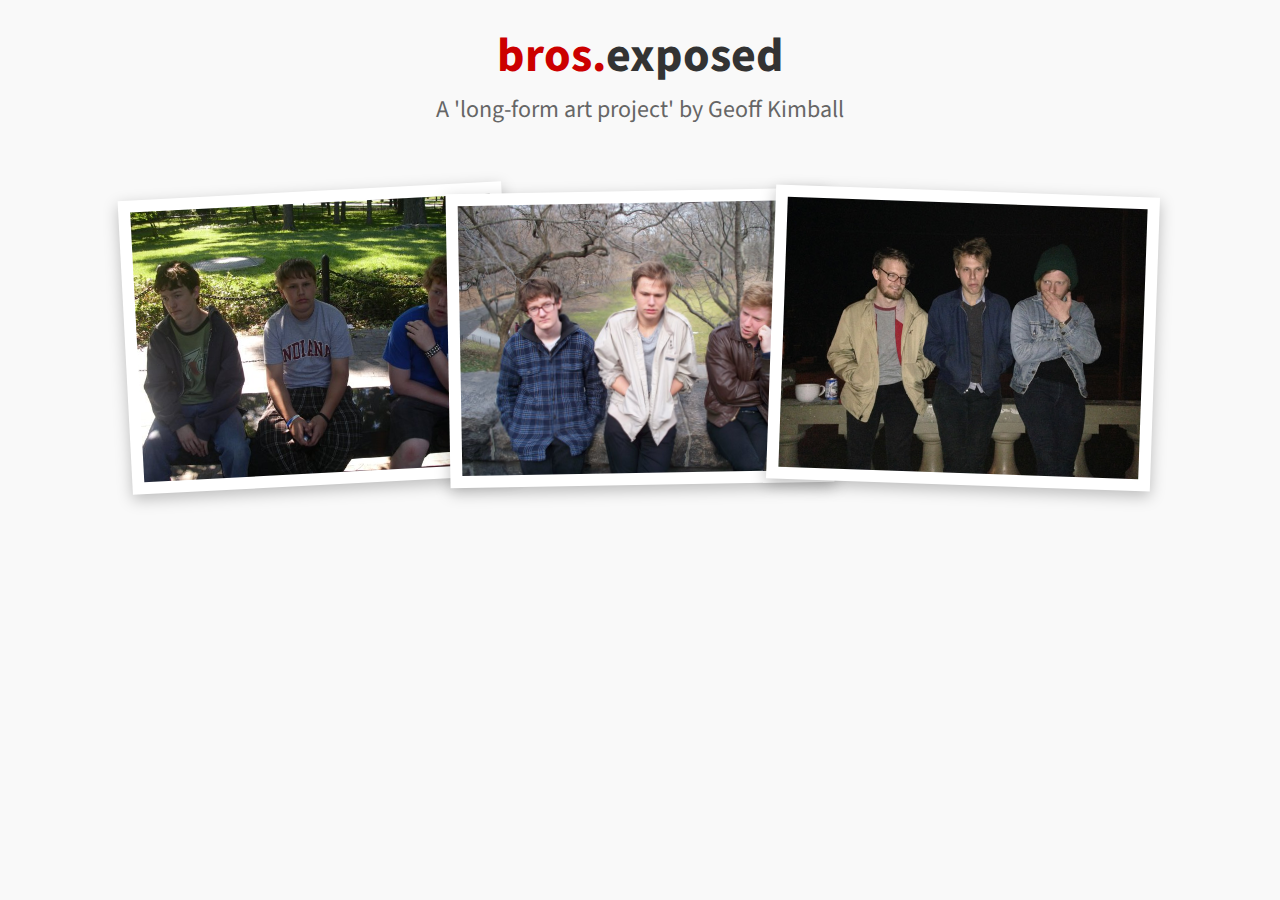
<file: index.html>
<head lang="en">

<meta charset="utf-8">
<meta name="viewport" content="width=device-width, initial-scale=1.0">

<title>Bros Exposed</title>

<link href='//fonts.googleapis.com/css?family=Source+Sans+Pro:400,900' rel='stylesheet' type='text/css'>
<link rel="stylesheet" href="css/normalize.css">
<link rel="stylesheet" href="css/style.css">

<link rel="icon" type="image/png" sizes="16x16" href="img/favicon-16.png">
<link rel="icon" type="image/png" sizes="16x16" href="img/favicon-32.png">

</head>

<body>

<header class="header">
  <h1 class="header__title">Bros.<span>Exposed</span></h1>
  <p class="header__tagline">A 'long-form art project' by Geoff Kimball</p>
</header>

<div class="photo photo--first" data-year="2006">
  <img src="img/2006.jpg" alt="Bros in 2006">
</div>
<div class="photo photo--second" data-year="2010">
  <img src="img/2010.jpg" alt="Bros in 2010">
</div>
<div class="photo photo--third" data-year="2014">
  <img src="img/2014.jpg" alt="Bros in 2014">
</div>

<p class="bros-in">Bros in</p>

<script src="js/script.js"></script>

</body>

</html>
</file>
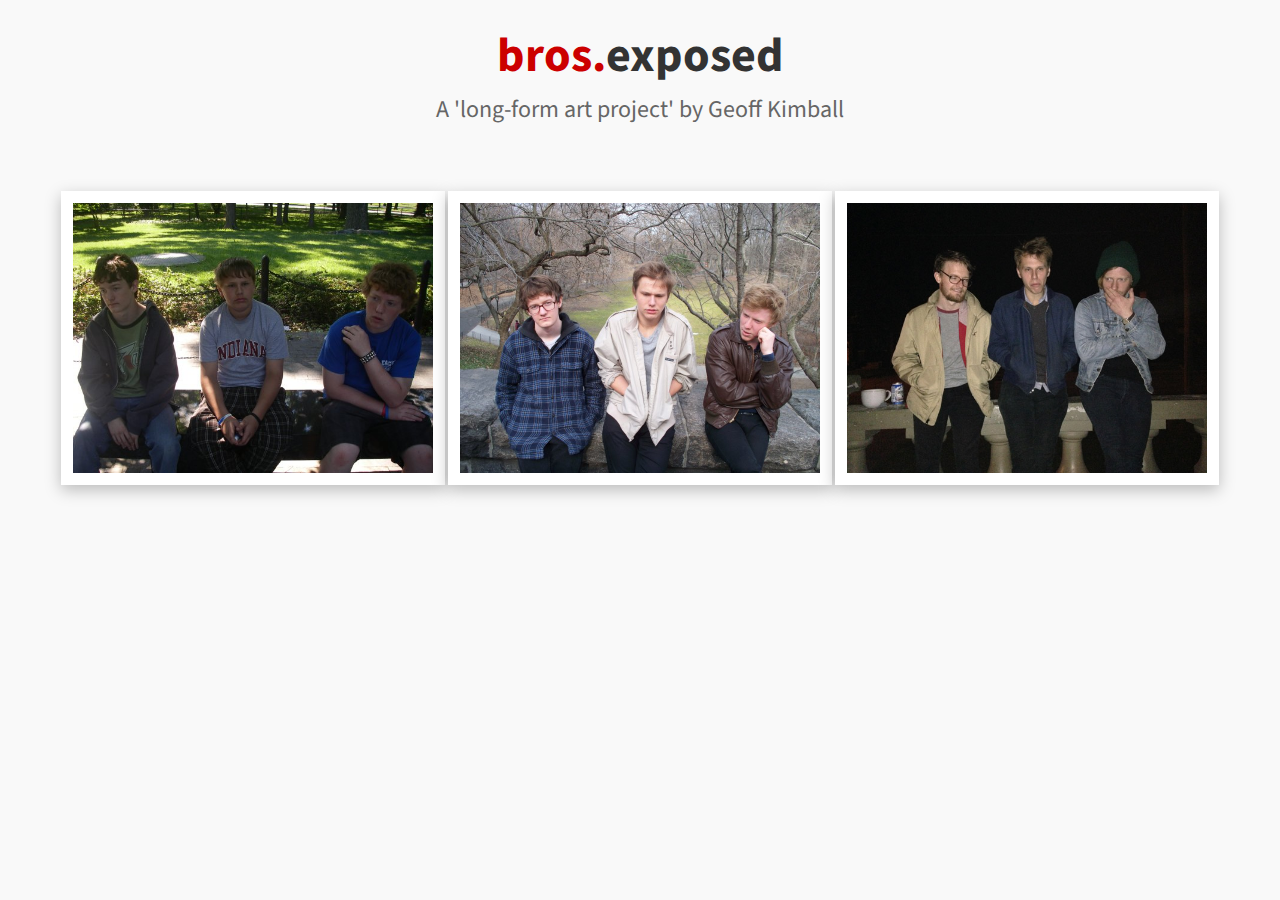
<file: home.html>
<head>

<meta charset="utf-8">
<meta name="viewport" content="width=device-width, initial-scale=1.0">

<title>Bros Exposed</title>

<link href='http://fonts.googleapis.com/css?family=Source+Sans+Pro:400,900' rel='stylesheet' type='text/css'>
<link rel="stylesheet" href="css/normalize.css">
<link rel="stylesheet" href="css/style.css">

</head>

<body>
  
<header class="header">
  <h1 class="header__title">Bros.<span>Exposed</span></h1>
  <p class="header__tagline">A 'long-form art project' by Geoff Kimball</p>
</header>

<div class="first photo" data-year="2006">
  <img src="img/2006.jpg" alt="Bros in 2006">
</div>
<div class="second photo" data-year="2010">
  <img src="img/2010.jpg" alt="Bros in 2010">
</div>
<div class="third photo" data-year="2014">
  <img src="img/2014.jpg" alt="Bros in 2014">
</div>

<p class="bros-in">Bros in</p>

<script src="js/script.js"></script>

</body>

</html>
</file>
<file: css/style.css>
*, *::before, *::after {
  -webkit-box-sizing: border-box;
     -moz-box-sizing: border-box;
          box-sizing: border-box;
}

@-webkit-keyframes fadeUp {
  from {
    top: 100px;
    opacity: 0;
  }
  to {
    top: 0px;
    opacity: 1;
  }
}

body {
  font-family: 'Source Sans Pro';
  text-align: center;
  background: #f9f9f9;
}

.header {
  max-width: 900px;
  margin: 0 auto;
}

  .header__title {
    text-transform: lowercase;
    color: #c00;
    font-size: 3rem;
    line-height: 1;
    margin-bottom: 0.75rem;
  }

    .header__title > span {
      color: #333;
    }

  .header__tagline {
    font-size: 1.5rem;
    color: #666;
    margin-top: 0;
    margin-bottom: 4rem;
  }

    @media screen and (max-width: 599px) {
      .header__tagline {
        margin-bottom: 2rem;
      }
    }

.photo {
  padding: 0.75rem;
  background: white;
  box-shadow: 0 5px 15px rgba(0,0,0,0.25);
  width: 30%;
  display: inline-block;
  position: relative;
  transition: transform 0.25s ease-out;
}

  @media screen and (min-width: 600px) {
    .photo {
      -webkit-animation: fadeUp 1.5s ease-in-out backwards;
              animation: fadeUp 1.5s ease-in-out backwards;
    }
  }

  @media screen and (max-width: 599px) {
    .photo {
      width: 100%;
      display: block;
      position: static;
      pointer-events: none;
    }
  }

  .photo:hover {
    -webkit-transform: rotate(0deg) scale(1.25) !important;
            transform: rotate(0deg) scale(1.25) !important;
    z-index: 4 !important;
  }

  .photo > img {
    width: 100%;
  }

  .photo--first {
    -webkit-transform: rotate(-3deg);
            transform: rotate(-3deg);
    z-index: 1;
    left: 5%;
  }

  .photo--second {
    -webkit-transform: rotate(-1deg);
            transform: rotate(-1deg);
    -webkit-animation-delay: 0.7s;
            animation-delay: 0.7s;
    z-index: 2;
  }

  .photo--third {
    -webkit-transform: rotate(2deg);
            transform: rotate(2deg);
    -webkit-animation-delay: 0.35s;
            animation-delay: 0.35s;
    z-index: 3;
    right: 5%;
  }

.bros-in {
  margin-top: 4rem;
  font-size: 2rem;
  transition: opacity 0.15s ease-out;
}
  .bros-in > span {
    font-weight: bold;
  }
</file>
